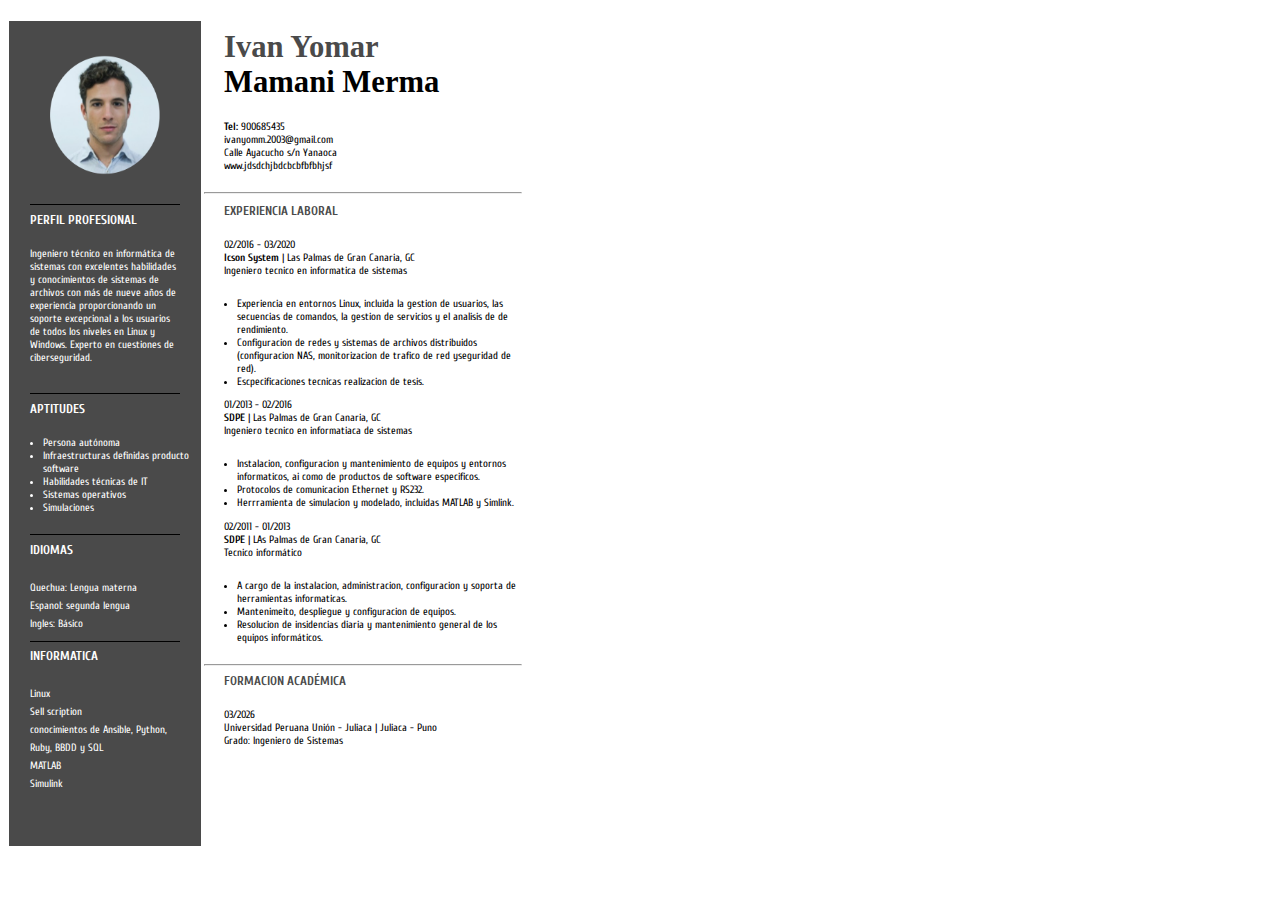
<file: Clase01-1/index.html>
<!DOCTYPE html>
<html lang="es">
<head>
    <meta charset="UTF-8">
    <meta http-equiv="X-UA-Compatible" content="IE=edge">
    <meta name="viewport" content="width=device-width, initial-scale=1.0">
    <link href="https://fonts.googleapis.com/css2?family=Share&display=swap" rel="stylesheet">
    <link href="https://fonts.googleapis.com/css2?family=Cuprum&family=Share&display=swap" rel="stylesheet">
    <title>clase01</title>
    <Style>
        p{margin: 20px;
        }
        p{margin-top: 0px;}
        h1,h2,h3,h4, h5,h6{margin: 0;
padding: 0;}

        h5{margin: 20px;}
        h6{margin: 20px;}
        h5{margin-top: 0px;}
        h6{margin-top: 0px;}

        h1{margin: 20px;}
        li{margin-left: -7px;}
        table{margin-top: 0px;}
        table, td,tr{
            
            border-collapse: collapse;
        }
        
        
        
        body{font-family: 'Cuprum', sans-serif;}
        body{font-size: 11.5pt;
        list-style: none;}
        
        
        span{margin: 20px;}
        br{margin: 20px;}
        div{line-height: normal;}
        
    </Style>
    <!--<style type="text/css"
        h5{color:white}
        p{color:white}
        li{color:white}
        span{color:white}
    </style> -->
</head>
<body>

    <table  >
        <tr>
            <td>
                <table   width="170px" style="background-color: #4A4A4A;">
                    <tr>
                        <td><br>
                            <figure>
                                 <img src="img.png" alt="Ivan Mamani" width="110" height="120" >
                               
                            </figure>
                        </td>
                    </tr>
                    
                    <tr>
                        <td>
                            
                            <center><hr color="black" width="148" size="1"></center>
                            <div>
                                <h5 style="color: white;"  ><B>PERFIL PROFESIONAL</b> </h5>
                                    <small>
                                        <small>
                                            <p style="margin: 20px;"  > <font color="white" >Ingeniero técnico en informática de
                                                sistemas con excelentes habilidades y
                                                conocimientos de sistemas de
                                                archivos con más de nueve años de
                                                experiencia proporcionando un
                                                soporte excepcional a los usuarios de
                                                todos los niveles en Linux y Windows.
                                                Experto en cuestiones de
                                                ciberseguridad. </font></p>
                                        </small>
                                    </small>
                            </div>
                            
                           
                           
                        </td>
                    </tr>
                    
                    <tr>
                        <td><center><hr color="black" width="148" size="1"></center>
                            <h5 style="color: white;" >APTITUDES</h5>
                            <small>
                                <small>
                                    <ul style="color: white;">
                                        <li>Persona autónoma</li>
                                        <li>Infraestructuras definidas producto
                                            software</li>
                                        <li>Habilidades técnicas de IT</li>
                                        <li>Sistemas operativos</li>
                                        <li>Simulaciones</li>
                                    </ul>
                                </small>
                            </small>
                            
                        </td>
                    </tr>
                   
                    <tr>
                        <td> <center><hr color="black" width="148" size="1"></center>
                            <h5 style="color: white;" >IDIOMAS</h5>
                            <small>
                                <small style="color: white;">
                                    <span>Quechua: Lengua materna</span> <br>
                                    <span>Espanol: segunda lengua</span> <br>
                                    <span>Ingles: Básico</span>
                                </small>
                            </small>
                            
                        </td>
                    </tr>
                    
                    <tr>
                        <td style="color: white;"><center><hr color="black" width="148" size="1"></center>
                            <h5 >INFORMATICA</h5>
                            <Small>
                                <small >
                                    <span>Linux</span><br>
                                    <span>Sell scription</span><br>
                                    <span>conocimientos de Ansible, Python, 
                                         </span><br>
                                         <span>Ruby, BBDD y SQL</span><br>
                                    <span>MATLAB</span><br>
                                    <span>Simulink</span><br>
                                </small>
                            </Small>
                            <br>
                            <br>
                            <br>
                        </td>
                    </tr>
                </table>
            </td>
            
            <td>
                <table  width="320px"  >
                    <tr>
                        <td  >
                            <table>
                                <h1 style="font-family: Eras Bold ITC, Arial Black;"> <font color="#4A4A4A" > Ivan Yomar</font>  <br> 
                                    Mamani Merma</h1>
                                    <Small> <small>
                                        <p>
                                            <B>Tel:</B>  900685435 <br>
                                            ivanyomm.2003@gmail.com <br>
                                            Calle Ayacucho s/n Yanaoca <br>
                                            www.jdsdchjbdcbcbfbfbhjsf
                                        </p>
            
                                    </small>
                                        
                                    </Small>
                                    <hr>
                            </table>
                            
                            
                        </td>
                        
                    </tr>
                
                    <tr>
                        <td>
                            <h5> <font color="#4A4A4A">EXPERIENCIA LABORAL</font></h5>
                            <small>
                                <small>
                                    <P>
                                        02/2016 - 03/2020 <br>
                                      <B>Icson System</B>  | Las Palmas de Gran Canaria, GC <br>
                                       Ingeniero tecnico en informatica de sistemas
                                   </P>
                                   <ul>
                                       <li>Experiencia en entornos Linux, incluida la gestion de usuarios, las secuencias
                                           de comandos, la gestion de servicios y el analisis de de rendimiento.</li>
                                       <li>Configuracion de redes y sistemas de archivos distribuidos (configuracion NAS,
                                            monitorizacion de trafico de red yseguridad de red).</li>
                                       <li>Escpecificaciones tecnicas realizacion de tesis.</li>
                                   </ul>
                                   <p>
                                       01/2013 - 02/2016 <br>
                                       <B>SDPE</B> | Las Palmas de Gran Canaria, GC <br>
                                       Ingeniero tecnico en informatiaca de sistemas
                                   </p>
                                   <ul>
                                       <li>Instalacion, configuracion y mantenimiento de equipos y entornos 
                                           informaticos, ai como de productos de software especificos.</li>
                                       <li>Protocolos de comunicacion Ethernet y RS232.</li>
                                       <li>Herrramienta de simulacion y modelado, incluidas MATLAB y Simlink.</li>
                                   </ul>
                                   <p>
                                       02/2011 - 01/2013 <br>
                                       <B>SDPE</B>  | LAs Palmas de Gran Canaria, GC <br>
                                       Tecnico informático 
                                   </p>
                                   <ul>
                                       <li>A cargo de la instalacion, administracion, configuracion y soporta de 
                                           herramientas informaticas.</li>
                                       <li>Mantenimeito, despliegue y configuracion de equipos.</li>
                                       <li>Resolucion de insidencias diaria y mantenimiento general de los equipos
                                           informáticos.</li>
                                   </ul>
                                </small>
                                
                            </small>
                           
                        </td>
                    </tr>
                    
                    <tr>
                        <td><hr>
                            <h5> <font color= "#4A4A4A"> FORMACION ACADÉMICA</font></h5>
                            <small>
                                <small>
                                    <p>
                                        03/2026 <br>
                                        Universidad Peruana Unión - Juliaca | Juliaca - Puno <br>
                                        Grado: Ingeniero de Sistemas 
                                    </p>
                                </small>
                               
                            </small>
                           
                        <br>
                        <br>
                        <br>
                        <br>
                        <br>
                        
                        
                            
                        </td>
                        
                    </tr>
                </table>
            </td>
        </tr>
    </table>
</body>
</html>
</file>
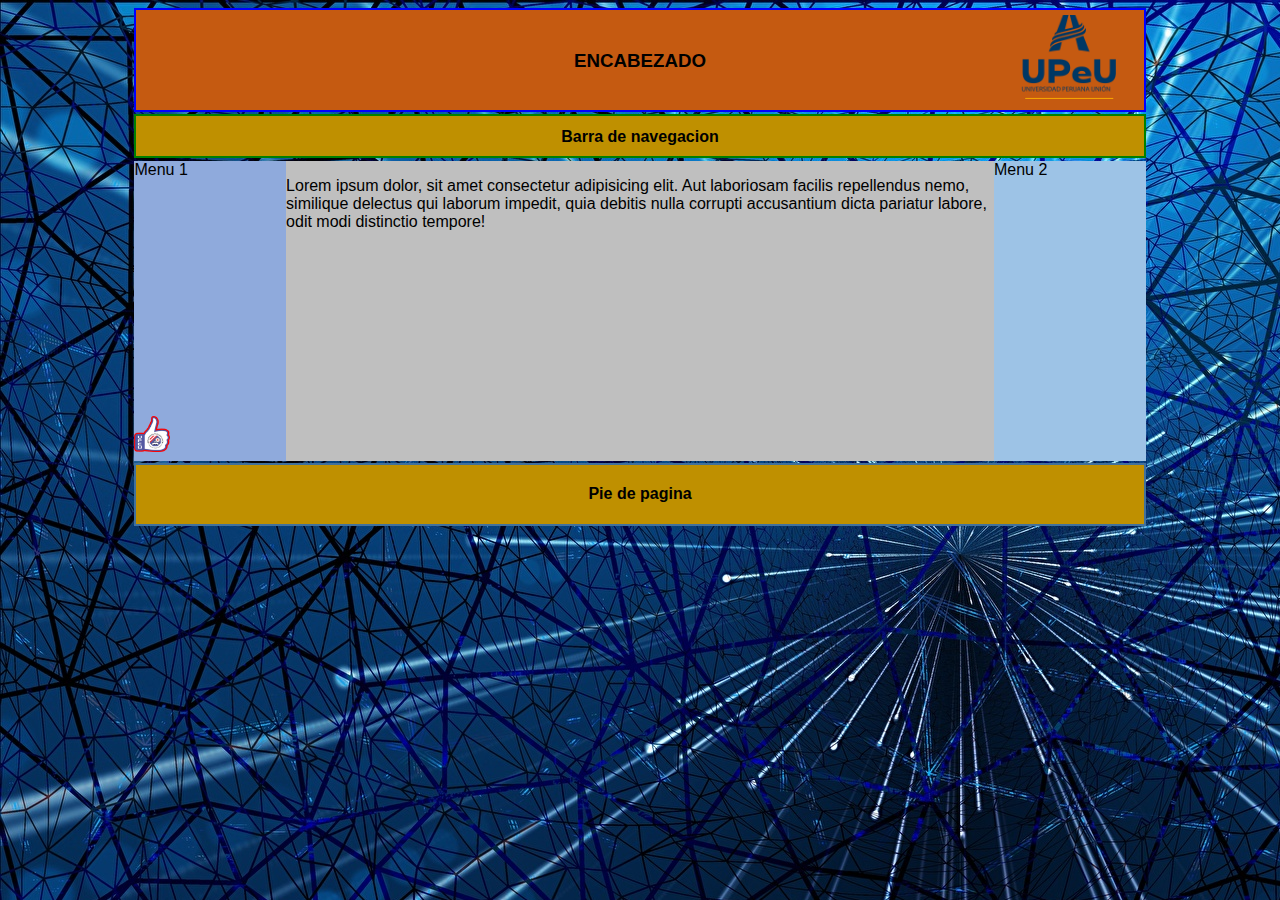
<file: Clase02-2/index.html>
<!DOCTYPE html>
<html lang="es">
<head>
    <meta charset="UTF-8">
    <meta http-equiv="X-UA-Compatible" content="IE=edge">
    <meta name="viewport" content="width=device-width, initial-scale=1.0">
    <title>Clase2</title>
    <link rel="stylesheet" href="styles.css">
</head>
<body>

    <div class="container">
        
    <header> 
        <div class="logo">
            <img src="img/logo.png" alt="upeu" width="150px">
        </div>
        <h3 id="encabezado"> ENCABEZADO </h3> </header>
    <nav > <h4 id="barra">Barra de navegacion</h4></nav>
    <div class="menu1">  Menu 1
        <div class="likeupeu">
            <img src="img/likeupeu.png" alt="likeupeu" width="10%">
        </div>
    </div>
    <div class="texto">
        <section>
            <article>
                <p> Lorem ipsum dolor, sit amet consectetur 
                    adipisicing elit. Aut laboriosam facilis 
                    repellendus nemo, similique delectus qui 
                    laborum impedit, quia debitis nulla corrupti 
                    accusantium dicta pariatur labore, odit modi 
                    distinctio tempore!</p>

            </article>
        </section>
    </div>
    <div class="menu2"> Menu 2</div>
    <footer> <h4 id="pie">Pie de pagina</h4> </footer>

    </div>
    
</body>
</html>
</file>
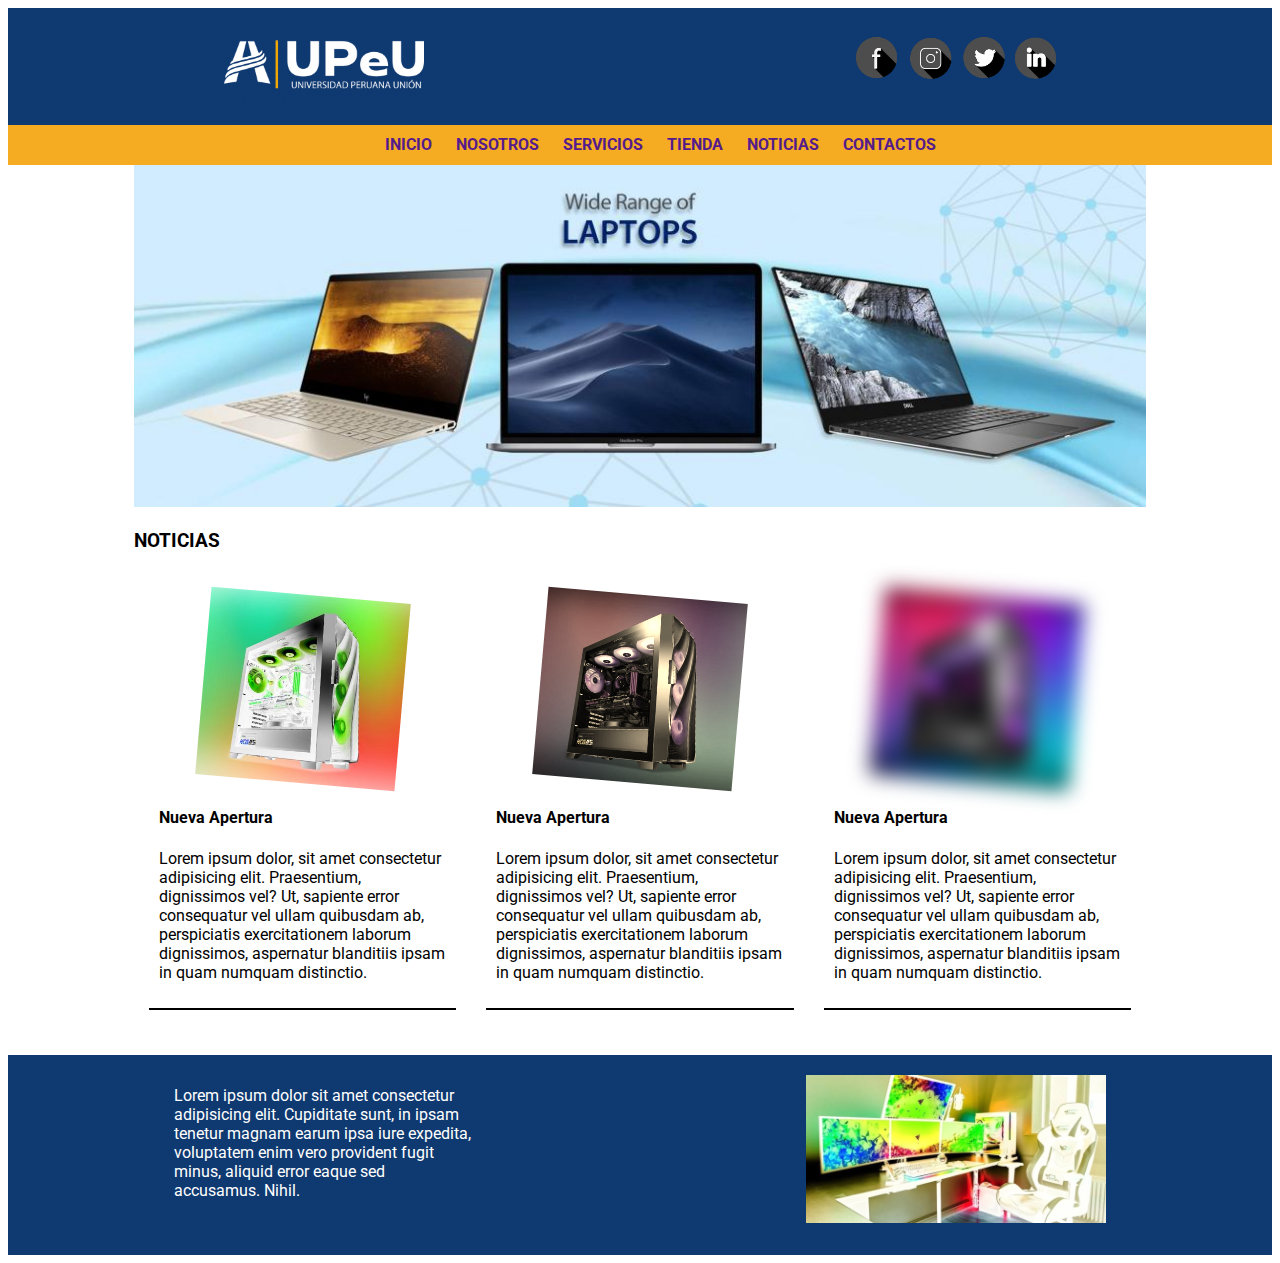
<file: Clase03-2/index.html>
<!DOCTYPE html>
<html lang="es">
<head>
    <meta charset="UTF-8">
    <meta http-equiv="X-UA-Compatible" content="IE=edge">
    <meta name="viewport" content="width=device-width, initial-scale=1.0">
    <title>Clase03</title>
    <link rel="stylesheet" href="style.css">
    <link rel="preconnect" href="https://fonts.googleapis.com">
    <link rel="preconnect" href="https://fonts.gstatic.com" crossorigin>
    <link href="https://fonts.googleapis.com/css2?family=Roboto&display=swap" rel="stylesheet">
    <script src="scripts.js"></script>
</head>
<body >
    <header>
        <div class="logo f5">
            <img class="imglogo" src="img/Logoupeu.webp" alt="" width="200px">
        </div>
        <div class="sociales f6">
            <img class="sociallat" src="img/sociales.webp" alt="" width="200px" >
        </div>
    </header>
    <nav>
        <ul>
            <li><a href="" onclick="Saludar()">INICIO</a></li>
            <li><a href="">NOSOTROS</a></li>
            <li><a href="">SERVICIOS</a></li>
            <li><a href="">TIENDA</a></li>
            <li><a href="">NOTICIAS</a></li>
            <li><a href="">CONTACTOS</a></li>

        </ul>
    </nav>
    <div class="container">
        <div class="slider">
            <img src="img/banner.jpg" alt="" width="80%">
        </div>
        <h3 class="titulo1">NOTICIAS</h3>
        <section>
            <article>
                <div class="imagen f1">
                    <img src="img/pc.jpg" alt="" >
                </div>
                <div class="descripcion">
                    <h4>Nueva Apertura</h4>
                    <p>Lorem ipsum dolor, sit amet consectetur 
                        adipisicing elit. Praesentium, dignissimos vel? 
                        Ut, sapiente error consequatur vel ullam 
                        quibusdam ab, perspiciatis exercitationem laborum 
                        dignissimos, aspernatur blanditiis ipsam in quam 
                        numquam distinctio.</p>
                </div>
            </article>
            <article>
                <div class="imagen f2">
                    <img src="img/pc.jpg" alt="" >
                </div>
                <div class="descripcion">
                    <h4>Nueva Apertura</h4>
                    <p>Lorem ipsum dolor, sit amet consectetur 
                        adipisicing elit. Praesentium, dignissimos vel? 
                        Ut, sapiente error consequatur vel ullam 
                        quibusdam ab, perspiciatis exercitationem laborum 
                        dignissimos, aspernatur blanditiis ipsam in quam 
                        numquam distinctio.</p>
                </div>
            </article>
            <article>
                <div class="imagen f3">
                    <img src="img/pc.jpg" alt="" >
                </div>
                <div class="descripcion">
                    <h4>Nueva Apertura</h4>
                    <p>Lorem ipsum dolor, sit amet consectetur 
                        adipisicing elit. Praesentium, dignissimos vel? 
                        Ut, sapiente error consequatur vel ullam 
                        quibusdam ab, perspiciatis exercitationem laborum 
                        dignissimos, aspernatur blanditiis ipsam in quam 
                        numquam distinctio.</p>
                </div>
            </article>
            

        </section>
    </div>
    <footer>
        <div class="textopie"><p>Lorem ipsum dolor sit amet 
            consectetur adipisicing elit. 
            Cupiditate sunt, in ipsam tenetur 
            magnam earum ipsa iure expedita, 
            voluptatem enim vero provident 
            fugit minus, aliquid error eaque 
            sed accusamus. Nihil.</p></div>
        
        <div class="imagenpie">
            <img src="img/imagesp2.webp" alt="" width="300px">
        </div>
    </footer>
</body>
</html>
<script>
    function Saludar(){
        alert("Hola Mundo");
    }
</script>
</file>
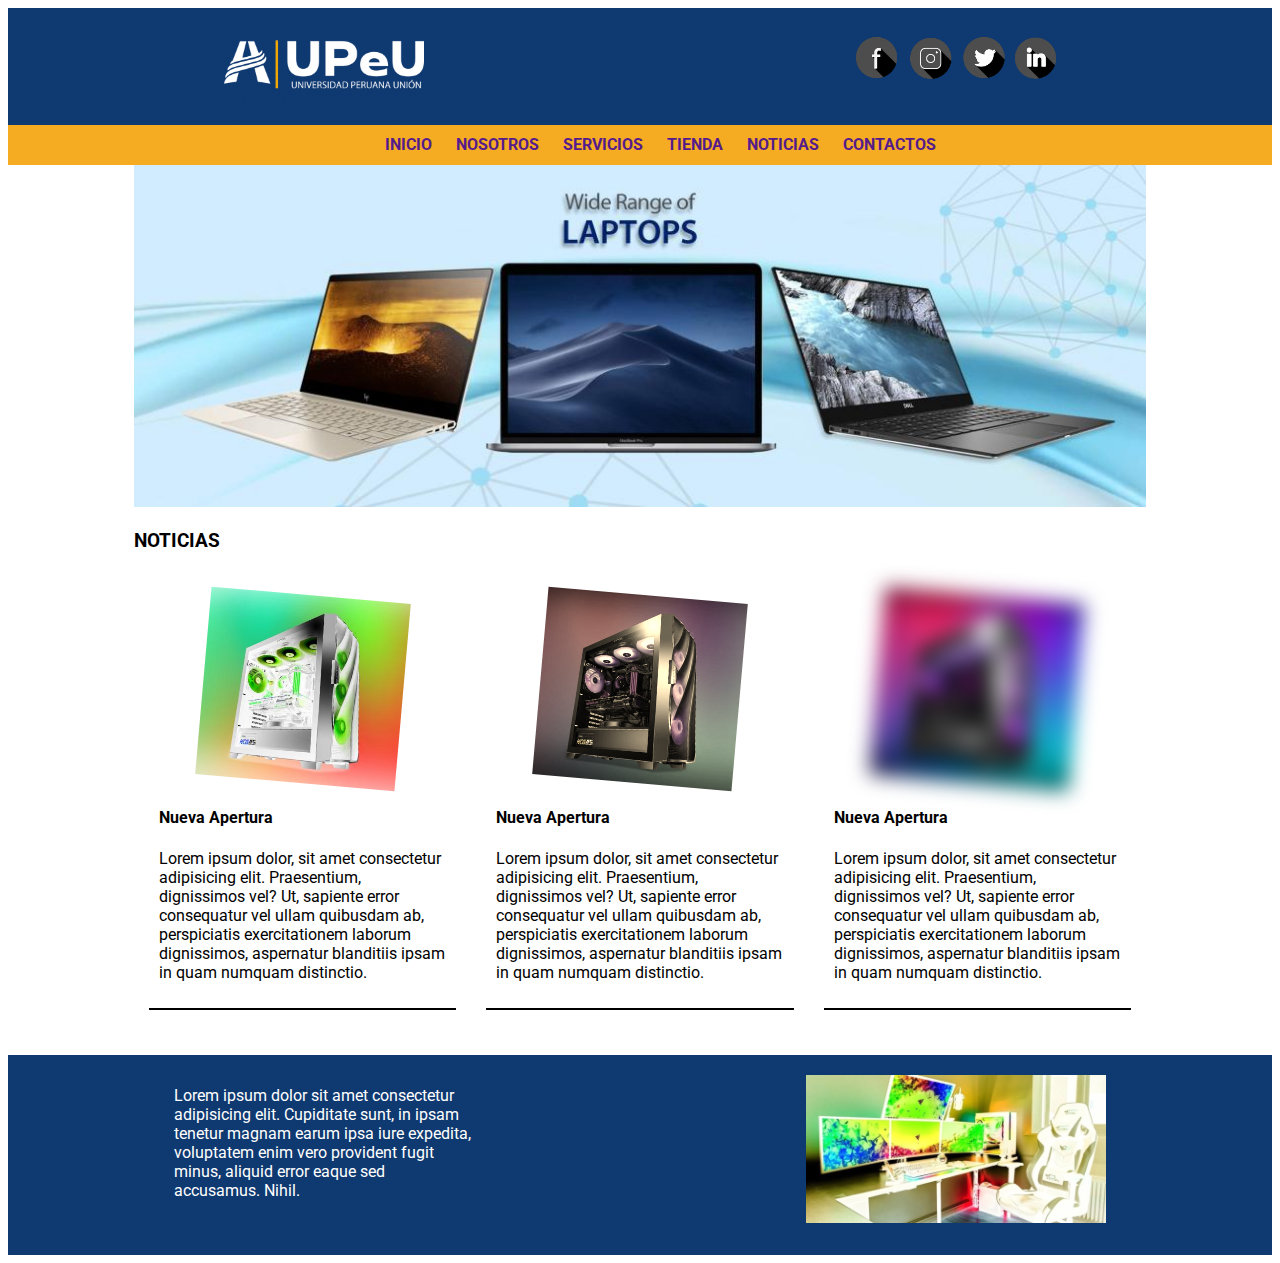
<file: Clase03/index.html>
<!DOCTYPE html>
<html lang="es">
<head>
    <meta charset="UTF-8">
    <meta http-equiv="X-UA-Compatible" content="IE=edge">
    <meta name="viewport" content="width=device-width, initial-scale=1.0">
    <title>Clase03</title>
    <link rel="stylesheet" href="style.css">
    <link rel="preconnect" href="https://fonts.googleapis.com">
    <link rel="preconnect" href="https://fonts.gstatic.com" crossorigin>
    <link href="https://fonts.googleapis.com/css2?family=Roboto&display=swap" rel="stylesheet">
</head>
<body>
    <header>
        <div class="logo">
            <img src="img/Logoupeu.webp" alt="" width="200px">
        </div>
        <div class="sociales">
            <img src="img/sociales.webp" alt="" width="200px" >
        </div>
    </header>
    <nav>
        <ul>
            <li><a href="">INICIO</a></li>
            <li><a href="">NOSOTROS</a></li>
            <li><a href="">SERVICIOS</a></li>
            <li><a href="">TIENDA</a></li>
            <li><a href="">NOTICIAS</a></li>
            <li><a href="">CONTACTOS</a></li>

        </ul>
    </nav>
    <div class="container">
        <div class="slider">
            <img src="img/banner.jpg" alt="" width="80%">
        </div>
        <h3>NOTICIAS</h3>
        <section>
            <article>
                <div class="imagen f1">
                    <img src="img/pc.jpg" alt="" >
                </div>
                <div class="descripcion">
                    <h4>Nueva Apertura</h4>
                    <p>Lorem ipsum dolor, sit amet consectetur 
                        adipisicing elit. Praesentium, dignissimos vel? 
                        Ut, sapiente error consequatur vel ullam 
                        quibusdam ab, perspiciatis exercitationem laborum 
                        dignissimos, aspernatur blanditiis ipsam in quam 
                        numquam distinctio.</p>
                </div>
            </article>
            <article>
                <div class="imagen f2">
                    <img src="img/pc.jpg" alt="" >
                </div>
                <div class="descripcion">
                    <h4>Nueva Apertura</h4>
                    <p>Lorem ipsum dolor, sit amet consectetur 
                        adipisicing elit. Praesentium, dignissimos vel? 
                        Ut, sapiente error consequatur vel ullam 
                        quibusdam ab, perspiciatis exercitationem laborum 
                        dignissimos, aspernatur blanditiis ipsam in quam 
                        numquam distinctio.</p>
                </div>
            </article>
            <article>
                <div class="imagen f3">
                    <img src="img/pc.jpg" alt="" >
                </div>
                <div class="descripcion">
                    <h4>Nueva Apertura</h4>
                    <p>Lorem ipsum dolor, sit amet consectetur 
                        adipisicing elit. Praesentium, dignissimos vel? 
                        Ut, sapiente error consequatur vel ullam 
                        quibusdam ab, perspiciatis exercitationem laborum 
                        dignissimos, aspernatur blanditiis ipsam in quam 
                        numquam distinctio.</p>
                </div>
            </article>
            

        </section>
    </div>
    <footer>
        <div class="textopie"><p>Lorem ipsum dolor sit amet 
            consectetur adipisicing elit. 
            Cupiditate sunt, in ipsam tenetur 
            magnam earum ipsa iure expedita, 
            voluptatem enim vero provident 
            fugit minus, aliquid error eaque 
            sed accusamus. Nihil.</p></div>
        
        <div class="imagenpie">
            <img src="img/imagesp2.webp" alt="" width="300px">
        </div>
    </footer>
</body>
</html>
</file>
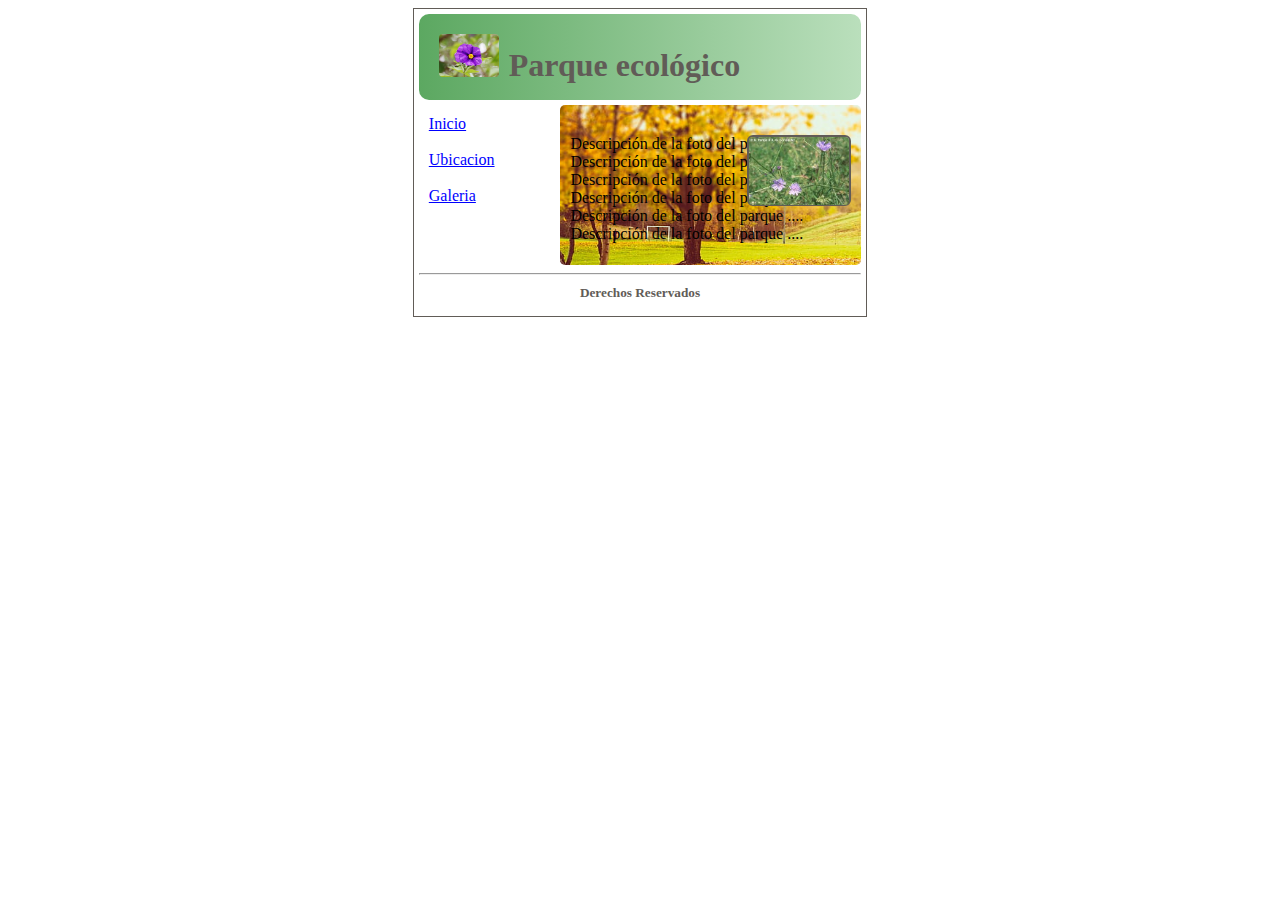
<file: Trabajo/index.html>
<!DOCTYPE html>
<html lang="es">
<head>
    <meta charset="UTF-8">
    <meta http-equiv="X-UA-Compatible" content="IE=edge">
    <meta name="viewport" content="width=device-width, initial-scale=1.0">
    <title>Trabajo</title>
    <link rel="stylesheet" href="styles.css">
</head>
<body>
    <div class="container">
    <header>
        <div class="image">
            <img src="flor.jpg" alt="flor" width="60px">
        </div>
        <h1 id="title"><font color="#615C57">Parque ecológico</font> </h1>

    </header>
    <div class="menu">
        <u>
        <span>Inicio</span><br>
        <br>
        <span>Ubicacion</span>
        <br><br>
        <span>Galeria</span>
    </u>
    </div>
    
    <div class="text">
        <section >
            <article >
                <span>Descripción de la foto del parque ....</span> <br>
                <span>Descripción de la foto del parque ....</span><br>
                <span>Descripción de la foto del parque ....</span><br>
                <span>Descripción de la foto del parque ....</span><br>
                <span>Descripción de la foto del parque ....</span><br>
                <span>Descripción de la foto del parque ....</span>
                
            </article>
        </section>
        <div class="imgtext"> <img src="images.jpg" alt="" width="100px"></div>
       
    </div>
    <div style="clear: both"></div>
    <hr>
    
    <footer><h5 id="pie"> Derechos Reservados</h5></footer>

    </div>

<!--
<div class="container">
        
        <header> 
            <div class="logo">
                <img src="img/logo.png" alt="upeu" width="150px">
            </div>
            <h3 id="encabezado"> ENCABEZADO </h3> </header>
        <nav > <h4 id="barra">Barra de navegacion</h4></nav>
        <div class="menu1">  Menu 1
            <div class="likeupeu">
                <img src="img/likeupeu.png" alt="likeupeu" width="10%">
            </div>
        </div>
        <div class="texto">
            <section>
                <article>
                    <p> Lorem ipsum dolor, sit amet consectetur 
                        adipisicing elit. Aut laboriosam facilis 
                        repellendus nemo, similique delectus qui 
                        laborum impedit, quia debitis nulla corrupti 
                        accusantium dicta pariatur labore, odit modi 
                        distinctio tempore!</p>
    
                </article>
            </section>
        </div>
        <div class="menu2"> Menu 2</div>
        <footer> <h4 id="pie">Pie de pagina</h4> </footer>
    
        </div>
    
-->

    
</body>
</html>
</file>
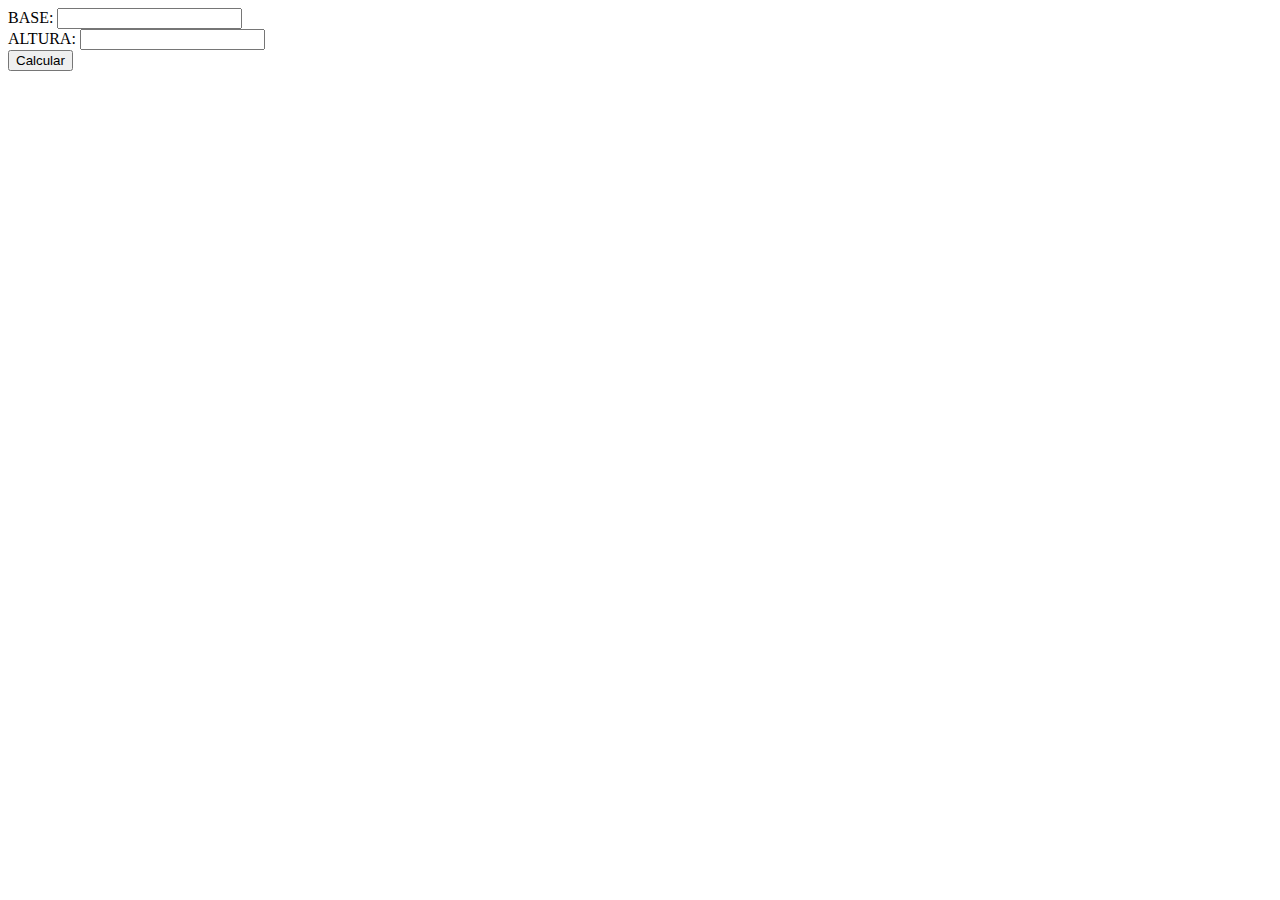
<file: Clase03-2/formulario.html>
<!DOCTYPE html>
<html lang="es">
<head>
    <meta charset="UTF-8">
    <meta http-equiv="X-UA-Compatible" content="IE=edge">
    <meta name="viewport" content="width=device-width, initial-scale=1.0">
    <title>formulario</title>
    <script src="scripts.js"></script>
</head>
<body>
    <!--
        <label for="">Ingrese un número</label>
        <input type="text" name="n1" id="n1" >
        <button onclick="par_impar()">verificar</button>
        <h3 id="rs">Respuesta: </h3>
   
        <div>
            <h3>Area de un Circulo</h3>
            <label for="">Ingrese el radio</label>
            <input type="text" name="n2" id="n2">
            <button onclick="Area_Circulo()">Hallar</button>
            <div class="rpta">Respuesta</div>
        </div>-->
        
        <form action="#">
            <div class="datos">
                <span>BASE:</span>
                <input type="text" id="base">
            </div>
            <div class="datos">
                <span>ALTURA:</span>
                <input type="text" id="altura">
            </div>
            <div class="boton">
                <button onclick="areatriangulo()">Calcular</button>
            </div>
        </form>
        <div id="resultado"></div>
</body>
</html>
</file>
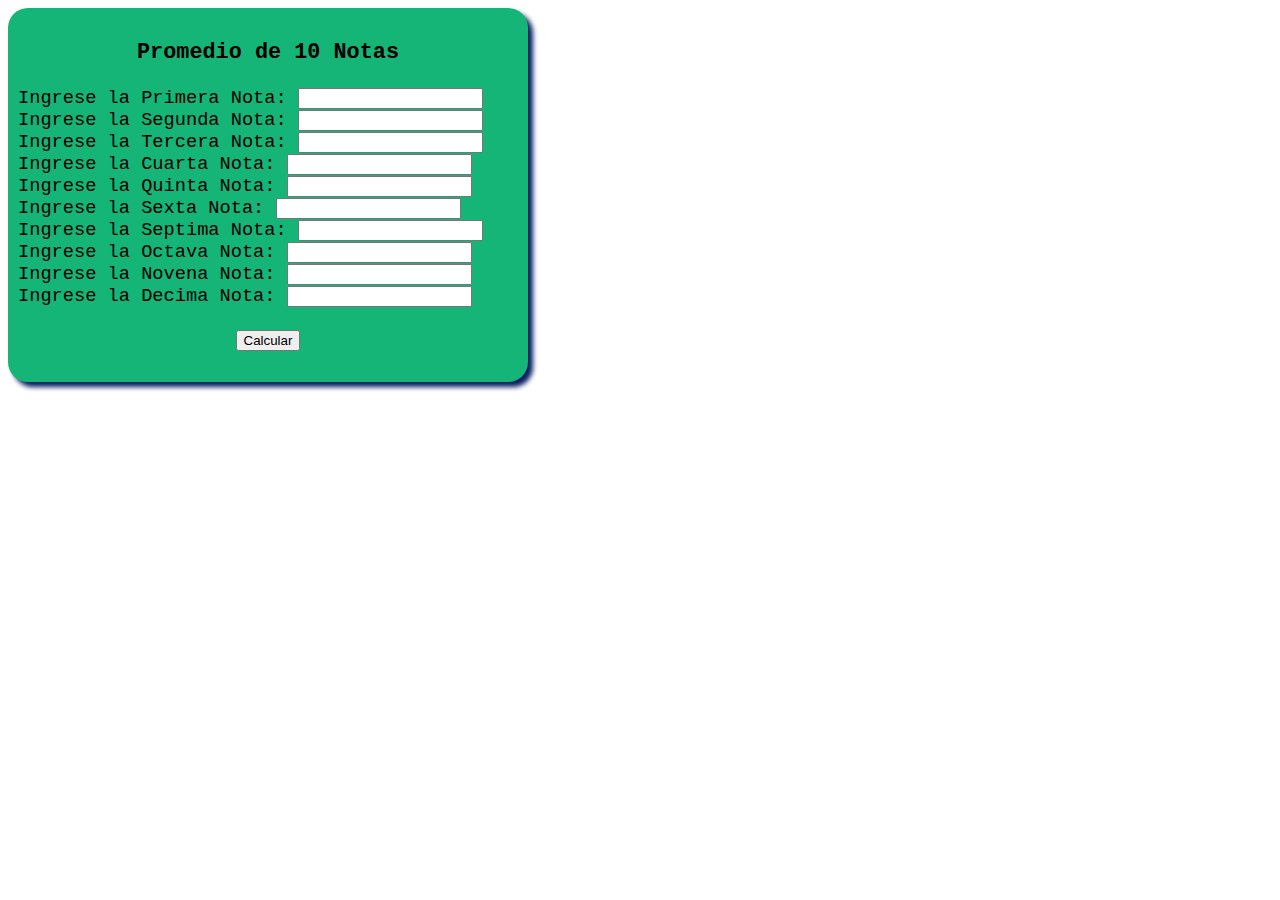
<file: Formularios/formulario.html>
<!DOCTYPE html>
<html lang="es">
<head>
    <meta charset="UTF-8">
    <meta http-equiv="X-UA-Compatible" content="IE=edge">
    <meta name="viewport" content="width=device-width, initial-scale=1.0">
    <title>Formularios</title>
    <link rel="stylesheet" href="styles.css">
    <script src="script.js"></script>
</head>
<body>
    <!--
        <div class="btn f1"> 
    <form action="#">
        <h3>AREA DE UN TRIANGULO</h3>
        <div class="datos">
            <span>BASE:</span>
            <input type="text" id="base">
        </div>
        <div class="datos">
            <span>ALTURA:</span>
            <input type="text" id="altura">
        </div>
        <div class="boton">
            <button onclick="areatriangulo()">Calcular</button>
        </div>
        <div class="imagen">
            <img src="images/AreaTriangulo.png" alt="" width="200px">
        </div>
    </form>
    <div id="resultado"></div>
    
    
    <div class="Acirculo f2"> 
        <form action="#">
            <h3>AREA DE UN CIRCULOS</h3>
            <div class="datosC">
                <span>RADIO:</span>
                <input type="text" id="radio">
            </div>
            <div class="datosC">
                <span>Pi: 3.1416....</span>
                
            </div>
            <div class="botonC">
                <button onclick="areacirculo()">Calcular</button>
            </div>
            <div class="imagenC">
                <img src="images/AreaCirculo.png" alt="" width="150px">
            </div>
        </form>
        <div id="resultado"></div>
    </div>


    <div class="DetNumero">
        <form action="#">
            <h3>DETERMINAR SI UN NUMERO ES PAR O IMPAR</h3>
        <div class="datosN">
            <span>Ingrese un numero</span>
            <input type="text"  id="n1" >
        </div>
        <br>
        <div class="botonN">
            <button onclick="par_impar()">verificar</button>
        </div>
        </form>
        <h3 id="resultado"></h3>

    </div>
    


    <div class="Ecuadratica">
        <form action="#">
                <h3>ECUACION CUADRATICA</h3>
                <div class="imagenEC">
                    
                    <img src="images/EcuacionCuadraticaFG.png" alt="">
                    <img src="images/Raicescuadratica.png" alt="" >
                </div>
                <br>
                <div class="varA">
                    <span>Ingresa el valos de "a"</span>
                    <input type="text" id="variableA">
                </div>
                <div class="varB">
                    <span>Ingrese el valor de "b"</span>
                    <input type="text" id="variableB">
                </div>
                <div class="varC">
                    <span>Ingrese el valor de "c"</span>
                    <input type="text" id="variableC">
                </div>
                <br>
                <div class="botonEC"> 
                    <button onclick="CalECuadratica()">Calcular</button>
                </div>
                
        </form>
        <div class="result">
            <h3  id="resultado"> x<sub>1</sub></h3>
            <h3 id="R1"> </h3>
            
            
            <h3  id="resultado2"> x<sub>2</sub></h3>
            <h3 id="R2"> </h3>

        </div>
        

    </div>

        -->
    
    <div class="PromedioN">
        <form action="#">
            <h3>Promedio de 10 Notas</h3>
            <div class="Num1">
                <span>Ingrese la Primera Nota:</span>
                <input type="number" id="num1">
            </div>
            <div class="Num2">
                <span>Ingrese la Segunda Nota:</span>
                <input type="number" id="num2">
            </div>
            <div class="Num3">
                <span>Ingrese la Tercera Nota:</span>
                <input type="number" id="num3">
            </div>
            <div class="Num4">
                <span>Ingrese la Cuarta Nota:</span>
                <input type="number" id="num4">
            </div>
            <div class="Num5">
                <span>Ingrese la Quinta Nota:</span>
                <input type="number" id="num5">
            </div>
            <div class="Num6">
                <span>Ingrese la Sexta Nota:</span>
                <input type="number" id="num6">
            </div>
            <div class="Num7">
                <span>Ingrese la Septima Nota:</span>
                <input type="number" id="num7">
            </div>
            <div class="Num8">
                <span>Ingrese la Octava Nota:</span>
                <input type="number" id="num8">
            </div>
            <div class="Num9">
                <span>Ingrese la Novena Nota:</span>
                <input type="number" id="num9">
            </div>
            <div class="Num10">
                <span>Ingrese la Decima Nota:</span>
                <input type="number" id="num10">
            </div>
            <br>
            <div class="botonProN">
                <button onclick="Promedio_Notas()">Calcular</button>              
            </div>

        </form>
        <h3 id="resultado"></h3>

    </div>


</body>
</html>
</file>
<file: Clase02-2/styles.css>
body{
    font-size: auto em;
    font-family: Arial, Helvetica, sans-serif;
    background-image: url("img/fondo4.jpg" );
    
}

header{
    background-color:#c55a11;
    border: 2px solid blue;
    height: 100px;
    text-align: center;
    position: relative;
}

#encabezado{
    margin-top: 40px;
}

nav{
    background-color: #bf9000;
    margin-top: 2px;
    border: 2px solid green;
    height: 40px;
    text-align: center;

}
#barra{

    margin-top: 12px;
}

.menu1{
    background-color: #8FAADC;

    margin-top: 3px;
    height: 300px;
    width: 15%;
    float: left;
    position: relative;

}

.texto{
    background-color: #bfbfbf;
    margin-top: 3px;

    height: 300px;
    width: 70%;
    float: left;
}

.menu2{
    background-color: #9DC3E6;
    margin-top: 3px;
    height: 300px;
    width: 15%;
    float: left;        
}

footer{

    background-color: #bf9000;
    border: 2px solid #41719C; 
   
    text-align: center;
    margin-top: 305px;
}

#pie{   
    margin-top: 20px;
}

.container{
    width: 80%;
    margin: 0 auto;
    border-radius: 200px;
}
.logo{
    position: absolute;
    
    right: 0px;
    top: 5px;
}
.likeupeu{
    position: absolute;
   
    right: -200px;
    bottom: 5px;
}
</file>
<file: Clase03-2/style.css>
body{
    font-family: 'Roboto', sans-serif;
}
header{
    display: flex;
    justify-content: space-around;
    background-color: #0f3971;
}
nav ul li{
    display: inline;
    padding: 10px 10px 10px 10px;
    
    
}
nav ul li:hover{
    background-color: #0f3971;
    padding: 10px 10px 10px 10px;
}

nav ul li a{
    text-decoration: none;
    font-weight:bold;
}
nav ul li a:hover{
    color: white;
}

ul{
    margin: 0px;
    padding-top: 10px;
}
nav{
    text-align: center;
    background-color: #F5AC22;
    height: 40px;
    
}

section{
    display: flex;
    flex-flow: wrap;
    width: 80%;
    margin-left: auto;
    margin-right: auto;
}
article{
    padding: 10px;
    border-bottom: 2px solid black;
    margin: 15px;
    flex: 20%;
}
.imagen{
    text-align: center;
}
.imagen img{
    width: 200px;
    transform: rotate(5deg);

}

.imagen img:hover{
    transform: scale(1.2);
}
.f1{
    filter:  invert(100%);
}
.f1:hover{
    filter: none;
}
.f2{
    filter: sepia(80%);
}
.f2:hover{
    filter: none;
}
.f3{
    filter: blur(10px);
}
.f3:hover{
    filter: none;
}
footer{
    display: flex;
    justify-content: space-around;
    background-color: #0f3971;
    height: 200px;
    margin-top: 30px;
}
.textopie{
    
    width: 300px;
    margin-top: 15px;
    height: 150px;
    color: white;
}
.imagenpie{
    margin-top: 20px;
    filter: invert(100%);
}
.slider{
    text-align: center;
    
}

h3{
    width: 80%;
    margin-left: auto;
    margin-right: auto;

}
.titulo1{
    animation: slidein;
    animation-duration: 3s;
    animation-direction: alternate;
    animation-iteration-count: infinite;
    animation: slidein 3s infinite alternate;
}

.imglogo{
    animation: logos;
    animation-duration: 3s;
    margin: 0px;
    padding: 0px;
    
}
.imglogo{
    
    animation: logosslidein, logoslatido;
    animation-duration: 0.7s, 0.3s;
    animation-iteration-count: 1, infinite;
    animation-direction: alternate;
    
    
}


@keyframes slidein{
    from{
        margin-left: 90%;
        width: 300%;
    }
    50%{
        font-size: 300%;
        margin-left: 40%;
        width: 150%;
    }
    to{
        margin-left: 10%;
        width: 100%;
    }
}
 @keyframes logosslidein{
     from{
        margin-left: -200%;
        
     }

     to{
        margin-left: 0%;
        
     }
 }
 @keyframes logoslatido{
    from{
       transform: scale(1);
       
    }

    to{
       margin-left: 0%;
       transform: scale(1.5);
    }
}
</file>
<file: Clase03/style.css>
body{
    font-family: 'Roboto', sans-serif;
}
header{
    display: flex;
    justify-content: space-around;
    background-color: #0f3971;
}
nav ul li{
    display: inline;
    padding: 10px 10px 10px 10px;
    
    
}
nav ul li:hover{
    background-color: #0f3971;
    padding: 10px 10px 10px 10px;
}

nav ul li a{
    text-decoration: none;
    font-weight:bold;
}
nav ul li a:hover{
    color: white;
}

ul{
    margin: 0px;
    padding-top: 10px;
}
nav{
    text-align: center;
    background-color: #F5AC22;
    height: 40px;
    
}
h3{
    width: 80%;
    margin-left: auto;
    margin-right: auto;
}
section{
    display: flex;
    flex-flow: wrap;
    width: 80%;
    margin-left: auto;
    margin-right: auto;
}
article{
    padding: 10px;
    border-bottom: 2px solid black;
    margin: 15px;
    flex: 20%;
}
.imagen{
    text-align: center;
}
.imagen img{
    width: 200px;
    transform: rotate(5deg);

}

.imagen img:hover{
    transform: scale(1.2);
}
.f1{
    filter:  invert(100%);
}
.f1:hover{
    filter: none;
}
.f2{
    filter: sepia(80%);
}
.f2:hover{
    filter: none;
}
.f3{
    filter: blur(10px);
}
.f3:hover{
    filter: none;
}
footer{
    display: flex;
    justify-content: space-around;
    background-color: #0f3971;
    height: 200px;
    margin-top: 30px;
}
.textopie{
    
    width: 300px;
    margin-top: 15px;
    height: 150px;
    color: white;
}
.imagenpie{
    margin-top: 20px;
    filter: invert(100%);
}
.slider{
    text-align: center;
    
}
</file>
<file: Trabajo/styles.css>
body{
    font-size: auto em;
 
    

}
header{
    
    background: linear-gradient(to right, #5CA861, #BADFBC);  
    padding: 3px 10px;
    
    height: 80px;
    text-align: left;
    
    position: relative;
    margin-bottom: 5px;
    border-radius: 10px;
}
#title{
    margin-top: 30px;

}
h1{
    margin: 80px;
}
span{
    margin: 10px;
}
.image{
    position: absolute;
    left: 20px;
    top: 20px;
}
.menu{
    
    color:blue;
    
    margin-top: 10px;
    height: 150px;
    width: 30%;
    float: left;
    position: relative;
}

.text{
    background-image: 
    url("fondo.jpg");
    
   
    background-size: 500px;
    border-radius: 5px;
    width: 68%;
    height: 160px;   
    float: right;
    position: relative;
    
}
  
img{
    border-radius: 4px;
    
}

.imgtext{
    
    
    
    border: #615C57 solid 2px;
    margin-top: px;
    width: 100px;
    right: 10px;
    top: 30px;
    height: 67px;
    position: absolute;
    
    
    
    
}
.imgtext{
    border-radius: 6px;
}
article{
    margin-top: 30px;
}
footer{
    text-align: center;
    margin: 10px;
    color: #615C57;
}
#pie{
    margin: 0px;
}
.container{
    border: 1px #615C57 solid;
    width: 35%;
    margin: 0 auto;
    padding: 5px ;
   
}
</file>
<file: Formularios/styles.css>
.boton{
    text-align: center;
}
.btn{
    padding: 7px 7px 7px 7px;
    border-radius: 20px;
    box-shadow: 3px 3px 3px black;
    background-color: #5aae32;
    border: 0px;
    font-family: monospace;
    font-size: 14pt;
    width: 70%;
    height: auto;
    
}
.imagen{
    
    margin-top: -100px;
    margin-left: 350px;

}
.btn:hover{
    background-color: #0b5c22;
    color: white;
    border: #0b5c22 2px solid;
}

/*Area de un Circulo*/

.botonC{
    text-align: center;
}
.Acirculo{
    padding: 7px 7px 7px 7px;
    border-radius: 20px;
    box-shadow: 3px 3px 3px black;
    background-color: #4956ca;
    border: 0px;
    font-family: monospace;
    font-size: 14pt;
    width: 70%;
    height: auto;
    
}
.imagenC{
    
    margin-top: -120px;
    margin-left: 350px;

}
.imagenC:hover{
   filter: invert(100%); 
}
.Acirculo:hover{
    background-color: #081d61;
    color: white;
    border: #081d61 2px solid;
}
/*Determinar si un numero es par o impar*/

.botonN{
    text-align: center;
    
}
.DetNumero{
    width: 500px;
    padding: 10px 10px 10px 10px;
    background-color: mediumspringgreen;
    border-radius: 20px;
    box-shadow: 5px 5px 5px black;

    font-family: monospace;
    font-size: 14pt;
    height: auto;
}
/*ecuacion cuadratica*/

.botonEC{
    text-align: center;
}
.Ecuadratica{
    width: 500px;
    padding: 10px 10px 10px 10px;
    background-color: gold;
    border-radius: 20px;
    box-shadow: #081d61 5px 5px 5px;
    font-family: 'Courier New', Courier, monospace;
    font-size: 14pt;
    height: auto;
}
.imagenEC{
    text-align: center;
    display: flex;
    justify-content: space-around;
}
img{
    
    width: 150px;
}
.Ecuadratica  h3{
    text-align: center;
    
}

.result{
    display: flex;
    justify-content: center;
}
.result h3{
    margin-left: 50px;
}
#R1{
    margin-left: 0px;
}
#R2{
    margin-left: 0px;
}

/*Promedio de Notas*/
.botonProN{
    text-align: center;
}
.PromedioN{
    width: 500px;
    padding: 10px 10px 10px 10px;
    background-color: rgb(21, 180, 119);
    border-radius: 20px;
    box-shadow: #081d61 5px 5px 5px;
    font-family: 'Courier New', Courier, monospace;
    font-size: 14pt;
    height: auto;
}

.PromedioN h3{
    text-align: center;
}
</file>
